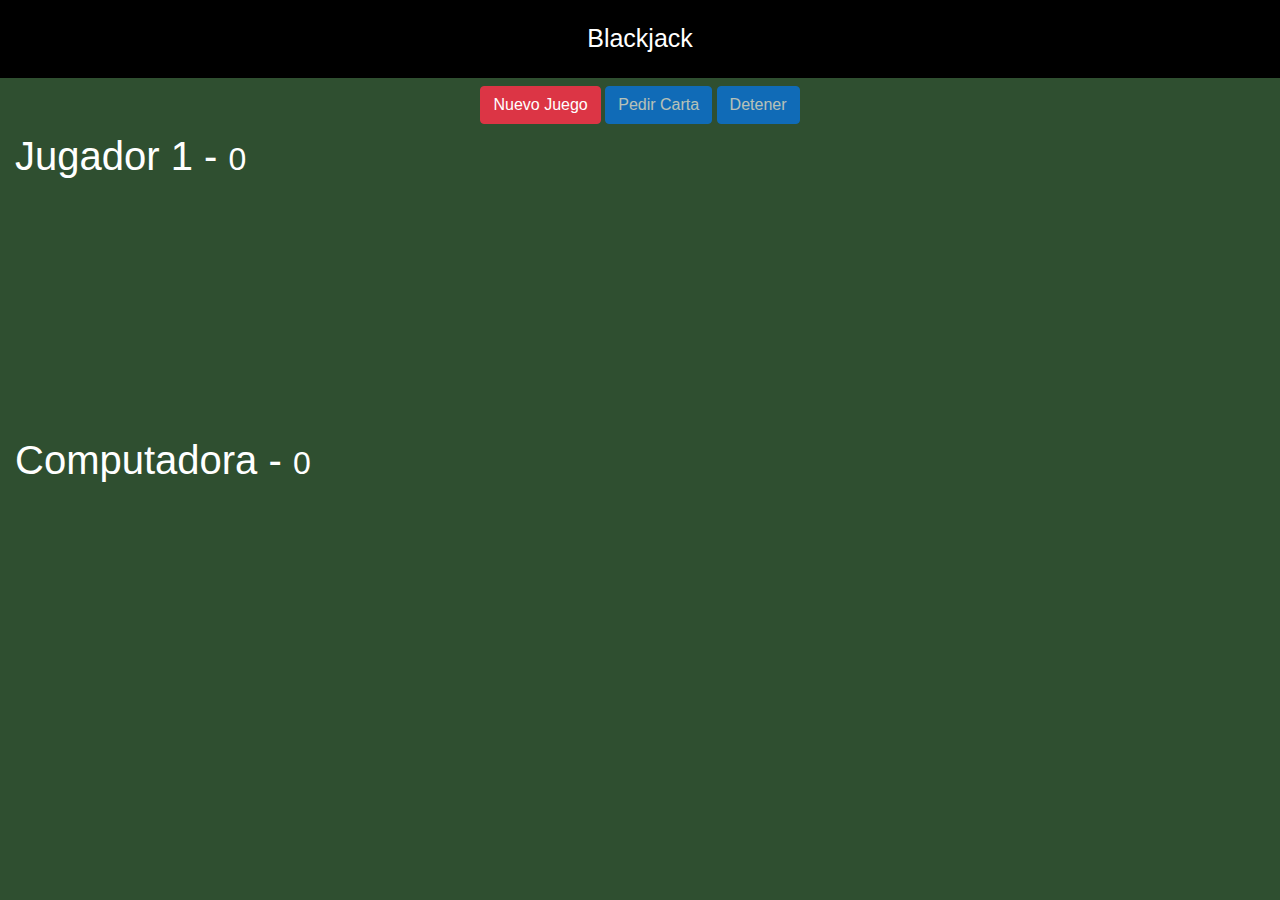
<file: docs/index.html>
<!doctype html><html lang="es"><head><meta charset="UTF-8"><meta http-equiv="X-UA-Compatible" content="IE=edge"><meta name="viewport" content="width=device-width,initial-scale=1"><title>blackjack-app</title><link rel="stylesheet" href="https://stackpath.bootstrapcdn.com/bootstrap/4.4.1/css/bootstrap.min.css" integrity="sha384-Vkoo8x4CGsO3+Hhxv8T/Q5PaXtkKtu6ug5TOeNV6gBiFeWPGFN9MuhOf23Q9Ifjh" crossorigin="anonymous"><script defer="defer" src="main.678d8f659c296ee2dfd9.js"></script><link href="styles.8be9036eeaff690c2932.css" rel="stylesheet"></head><body><header class="titulo">Blackjack</header><div class="row mt-2"><div id="divBotones" class="col text-center"><button id="btnNuevo" class="btn btn-danger">Nuevo Juego</button> <button id="btnPedir" disabled="disabled" class="btn btn-primary">Pedir Carta</button> <button id="btnDetener" disabled="disabled" class="btn btn-primary">Detener</button></div></div><div class="row container mt-2"><div class="col"><h1>Jugador 1 - <small>0</small></h1><div id="jugador-cartas" class="divCartas"></div></div></div><div class="row container mt-2"><div class="col"><h1>Computadora - <small>0</small></h1><div id="computadora-cartas" class="divCartas"></div></div></div></body></html>
</file>
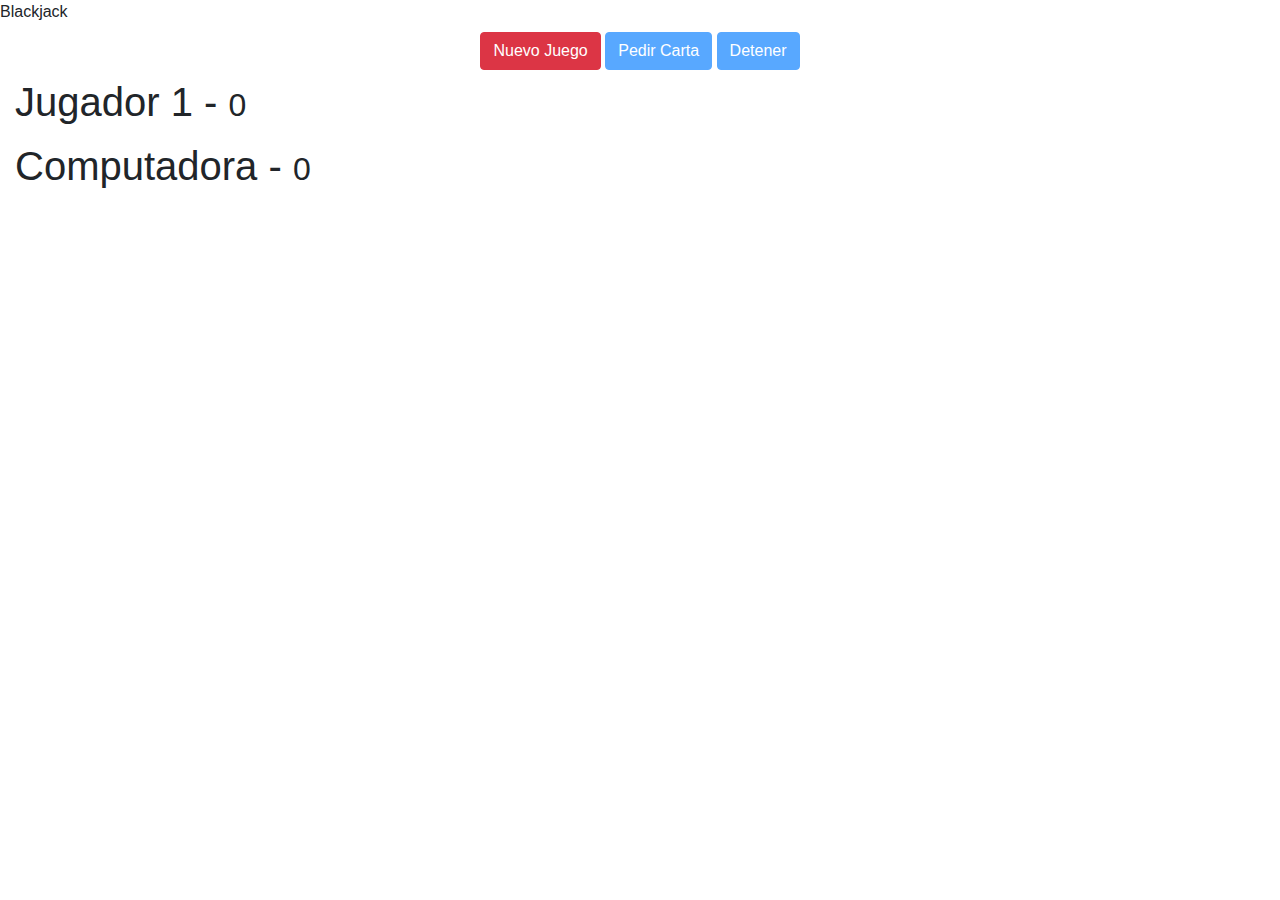
<file: src/index.html>
<!DOCTYPE html>
<html lang="es">
<head>
    <meta charset="UTF-8">
    <meta http-equiv="X-UA-Compatible" content="IE=edge">
    <meta name="viewport" content="width=device-width, initial-scale=1.0">
    <title>blackjack-app</title>

    <link rel="stylesheet" href="https://stackpath.bootstrapcdn.com/bootstrap/4.4.1/css/bootstrap.min.css" integrity="sha384-Vkoo8x4CGsO3+Hhxv8T/Q5PaXtkKtu6ug5TOeNV6gBiFeWPGFN9MuhOf23Q9Ifjh" crossorigin="anonymous">
</head>
<body>

    <header class="titulo">
        Blackjack
    </header>

    <div class="row mt-2">
        <div id="divBotones" class="col text-center">
            <button id="btnNuevo" class="btn btn-danger">Nuevo Juego</button>
            <button id="btnPedir" disabled = "disabled" class="btn btn-primary">Pedir Carta</button>
            <button id="btnDetener" disabled = "disabled" class="btn btn-primary">Detener</button>
        </div>
    </div>

    <div class="row container mt-2">
        <div class="col">
            <h1>Jugador 1 - <small>0</small></h1>
            <div id="jugador-cartas" class="divCartas">

            </div>
        </div>
    </div>

    <div class="row container mt-2">
        <div class="col">
            <h1>Computadora - <small>0</small></h1>
            <div id="computadora-cartas" class="divCartas">

            </div>
        </div>
    </div>

</body>
</html>
</file>
<file: docs/styles.8be9036eeaff690c2932.css>
body,html{background-color:#2f4f30;color:#fff;margin:0}.titulo{background-color:#000;color:#fff;font-size:25px;padding:20px;text-align:center}.carta{left:100px;margin-left:-75px;position:relative;width:150px}#computadora-cartas,#jugador-cartas{height:240px}
</file>
